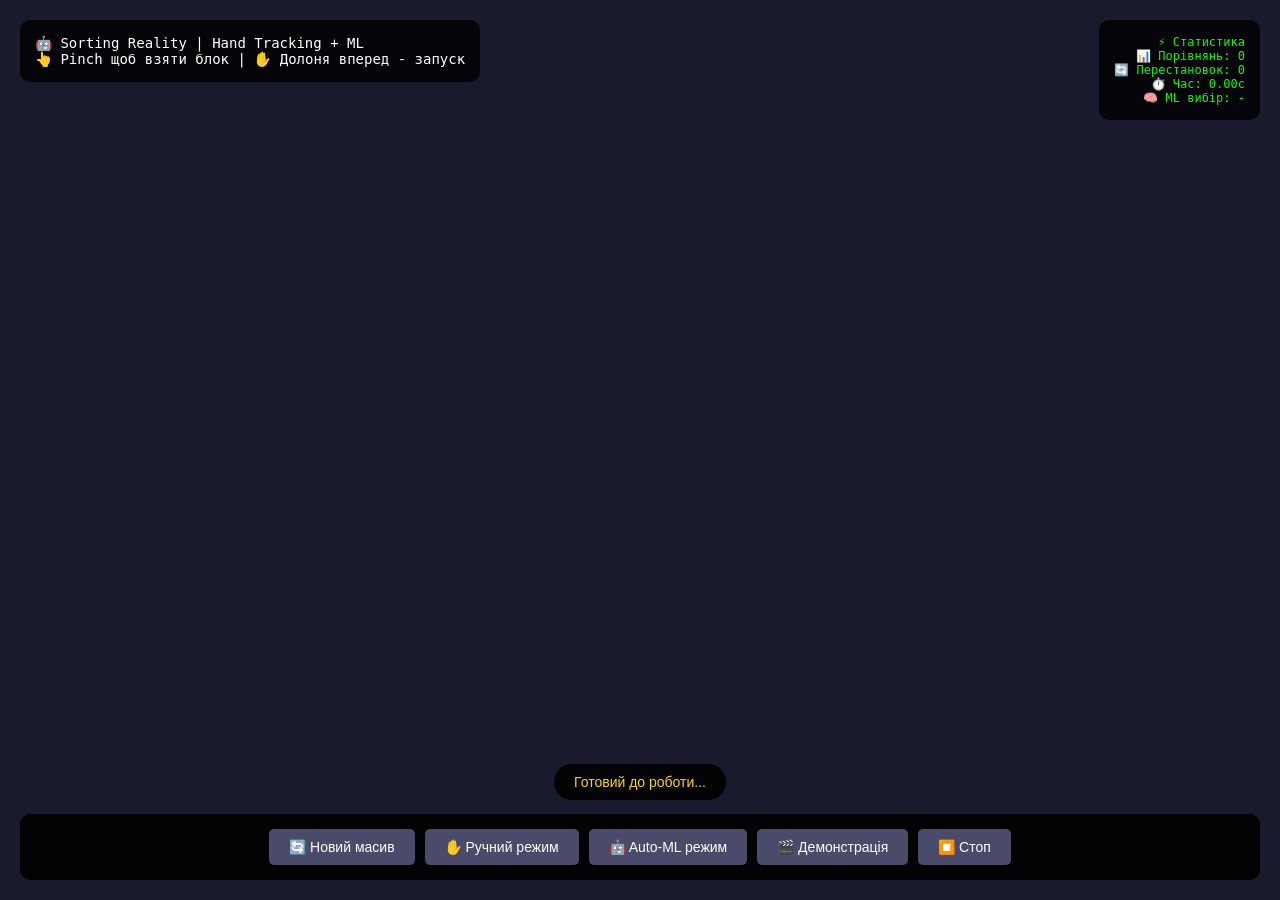
<file: index.html>
<!DOCTYPE html>
<html lang="uk">
<head>
    <meta charset="UTF-8">
    <meta name="viewport" content="width=device-width, initial-scale=1.0">
    <title>Sorting Reality - WebXR Sorting with ML & Hand Tracking</title>
    <style>
        * {
            margin: 0;
            padding: 0;
            box-sizing: border-box;
        }

        body {
            font-family: 'Segoe UI', Tahoma, Geneva, Verdana, sans-serif;
            overflow: hidden;
            background: #1a1a2e;
        }

        #info {
            position: absolute;
            top: 20px;
            left: 20px;
            color: white;
            background: rgba(0,0,0,0.8);
            padding: 15px;
            border-radius: 10px;
            z-index: 100;
            font-size: 14px;
            font-family: monospace;
            pointer-events: none;
        }

        #controls {
            position: absolute;
            bottom: 20px;
            left: 20px;
            right: 20px;
            background: rgba(0,0,0,0.9);
            padding: 15px;
            border-radius: 10px;
            z-index: 100;
            display: flex;
            gap: 10px;
            flex-wrap: wrap;
            justify-content: center;
            pointer-events: auto;
        }

        button {
            background: #4a4a6a;
            color: white;
            border: none;
            padding: 10px 20px;
            border-radius: 5px;
            cursor: pointer;
            font-size: 14px;
            transition: all 0.3s;
        }

        button:hover {
            background: #6a6a8a;
            transform: translateY(-2px);
        }

        button.active {
            background: #00b4d8;
            box-shadow: 0 0 10px rgba(0,180,216,0.5);
        }

        #stats {
            position: absolute;
            top: 20px;
            right: 20px;
            background: rgba(0,0,0,0.8);
            color: #00ff00;
            padding: 15px;
            border-radius: 10px;
            font-family: monospace;
            font-size: 12px;
            z-index: 100;
            pointer-events: none;
            text-align: right;
        }

        .status {
            position: absolute;
            bottom: 100px;
            left: 50%;
            transform: translateX(-50%);
            background: rgba(0,0,0,0.9);
            color: #ffd700;
            padding: 10px 20px;
            border-radius: 20px;
            font-size: 14px;
            z-index: 100;
            white-space: nowrap;
            pointer-events: none;
        }

        @keyframes pulse {
            0%, 100% { opacity: 1; }
            50% { opacity: 0.5; }
        }

        .ml-badge {
            background: #ff6b6b;
            animation: pulse 2s infinite;
        }
    </style>
</head>
<body>
    <div id="info">
        🤖 Sorting Reality | Hand Tracking + ML<br>
        👆 Pinch щоб взяти блок | ✋ Долоня вперед - запуск
    </div>
    
    <div id="stats">
        ⚡ Статистика<br>
        📊 Порівнянь: <span id="comparisons">0</span><br>
        🔄 Перестановок: <span id="swaps">0</span><br>
        ⏱️ Час: <span id="time">0.00</span>с<br>
        🧠 ML вибір: <span id="ml-choice">-</span>
    </div>

    <div id="controls">
        <button id="btn-generate">🔄 Новий масив</button>
        <button id="btn-manual">✋ Ручний режим</button>
        <button id="btn-auto">🤖 Auto-ML режим</button>
        <button id="btn-demo">🎬 Демонстрація</button>
        <button id="btn-stop">⏹️ Стоп</button>
    </div>

    <div class="status" id="status">
        Готовий до роботи...
    </div>

    <script type="importmap">
        {
            "imports": {
                "three": "https://unpkg.com/three@0.128.0/build/three.module.js",
                "@tensorflow/tfjs": "https://cdn.jsdelivr.net/npm/@tensorflow/tfjs@4.15.0/dist/tf.min.js"
            }
        }
    </script>
    <script type="module" src="app.js"></script>
</body>
</html>
</file>
